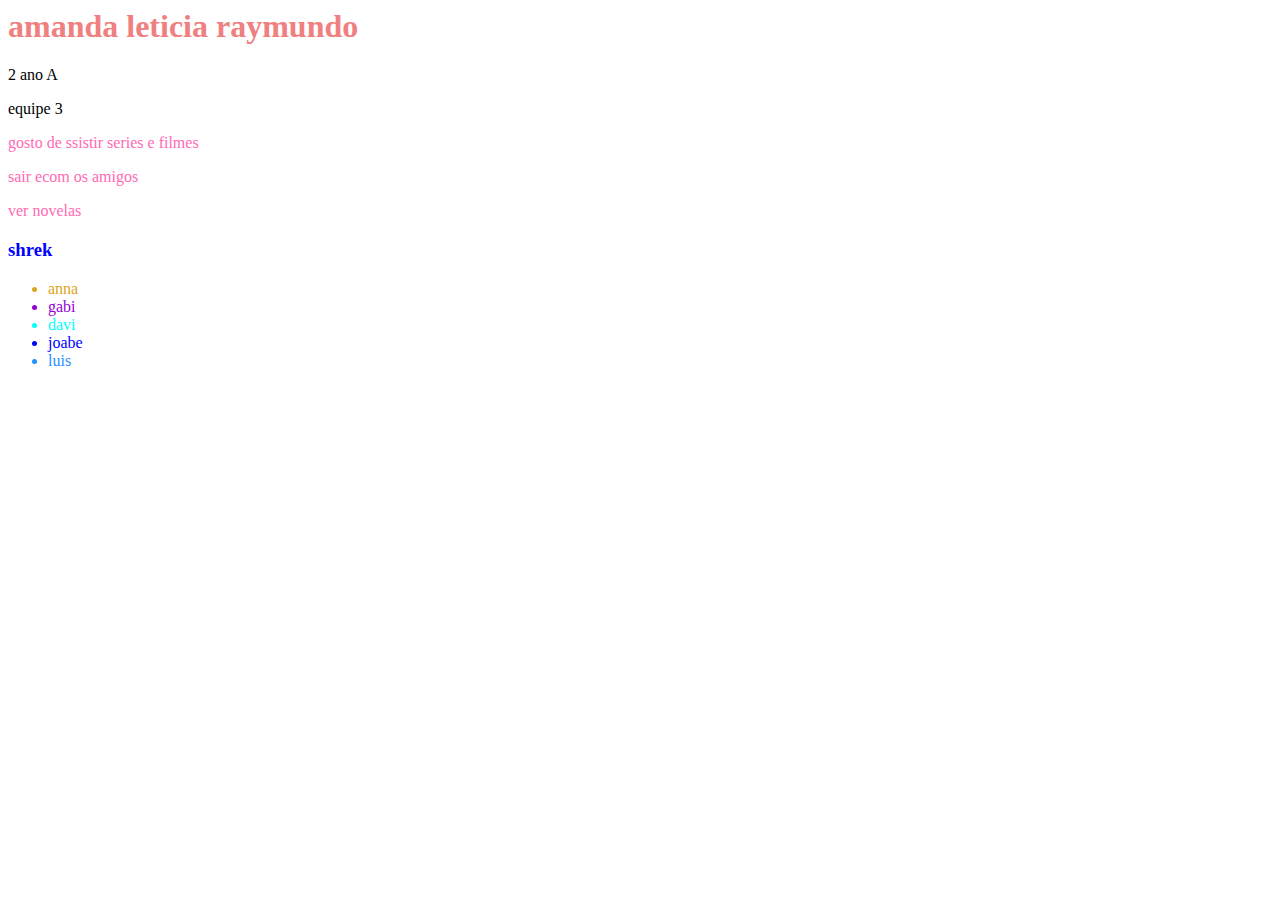
<file: amanda-leticia/index.html>
<html>
    <head>
        <title style="color:cornflowerblue">amanda leticia raymundo</title>
        <link href="css/main.css" rel="stylesheet">
    </head>
    <body>
        <h1 id="">amanda leticia raymundo</h1>
        <p>2 ano A</p>
        <p>equipe 3</body>
            <p style="color:hotpink">gosto de ssistir series e filmes</p>
            <p style="color:hotpink">sair ecom os amigos</p>
            <p style="color:hotpink">ver novelas</p>

        <h3 style="color:blue">shrek</h3>
        <ul>
            <li style="color:goldenrod">anna</li>
            <li style="color:darkviolet">gabi</li>
            <li style="color:aqua">davi</li>
            <li style="color:blue">joabe</li>
            <li style="color:dodgerblue">luis</li>
        </ul>
    </body>
</html>
</file>
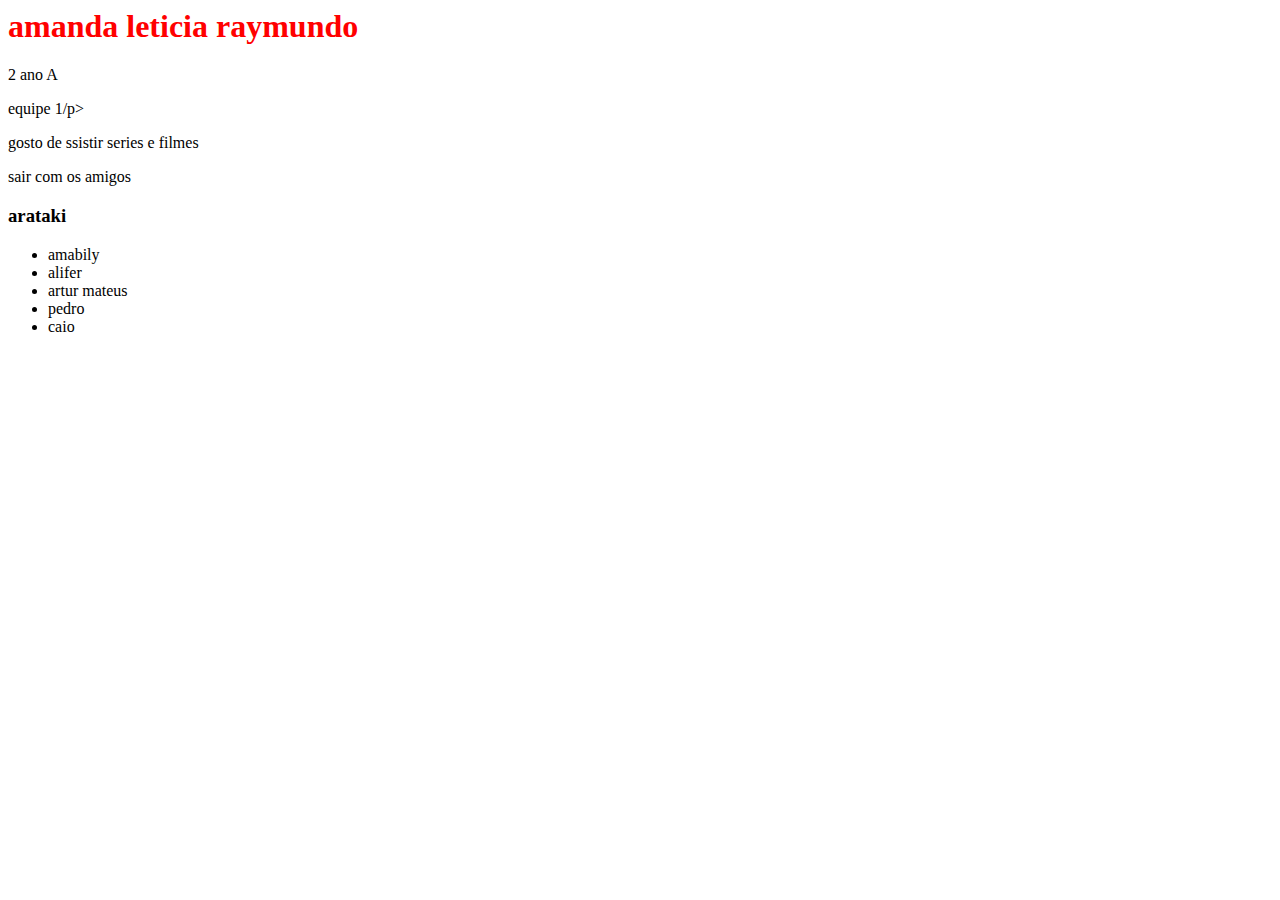
<file: amanda leticia/amanda-leticia/index.html>
<html>
    <head>
        <title>amanda leticia raymundo</title>
        <link href="css/main.css" rel="stylesheet">
    </head>
    <body>
        <h1 id="">amanda leticia raymundo</h1>
        <p>2 ano A</p>
        <p>equipe 1/p>
            <p>gosto de ssistir series e filmes</p>
            <p>sair com os amigos</p>

        <h3>arataki</h3>
        <ul>
            <li>amabily</li>
            <li>alifer</li>
            <li>artur mateus</li>
            <li>pedro</li>
            <li>caio</li>
        </ul>
    </body>
</html>
</file>
<file: amanda-leticia/css/main.css>
#titulo-pagina{
    color:lightseagreen
}
body{
    /*background-image:url(https://www.google.com/url?sa=i&url=https%3A%2F%2Fwww.istockphoto.com%2Fbr%2Ffoto%2Frosa-vermelha-em-fogo-gm521426582-91342657&psig=AOvVaw3T4wpFHat_8j7noAtSWJzm&ust=1683893287692000&source=images&cd=vfe&ved=0CBAQjhxqFwoTCIjL8syd7f4CFQAAAAAdAAAAABAH)
    background-repeat:no-repeat;
    background-size:cover;
    */
}
#titulo{
    color:azure;
    border-radius: 3em;
    padding-top:1px;
}
.titulo-pagina{
    color: aquamarine
}

h1{
    color :lightcoral
}
</file>
<file: amanda leticia/amanda-leticia/css/main.css>
#titulo-pagina{
    color:lightseagreen
}
body{
    /*background-image:url(https://www.google.com/url?sa=i&url=https%3A%2F%2Fwww.istockphoto.com%2Fbr%2Ffoto%2Frosa-vermelha-em-fogo-gm521426582-91342657&psig=AOvVaw3T4wpFHat_8j7noAtSWJzm&ust=1683893287692000&source=images&cd=vfe&ved=0CBAQjhxqFwoTCIjL8syd7f4CFQAAAAAdAAAAABAH)
    background-repeat:no-repeat;
    background-size:cover;
    */
}
#titulo{
    color:azure;
    border-radius: 3em;
    padding-top:1px;
}
.titulo-pagina{
    color: aquamarine
}

h1{
    color : red
}
</file>
